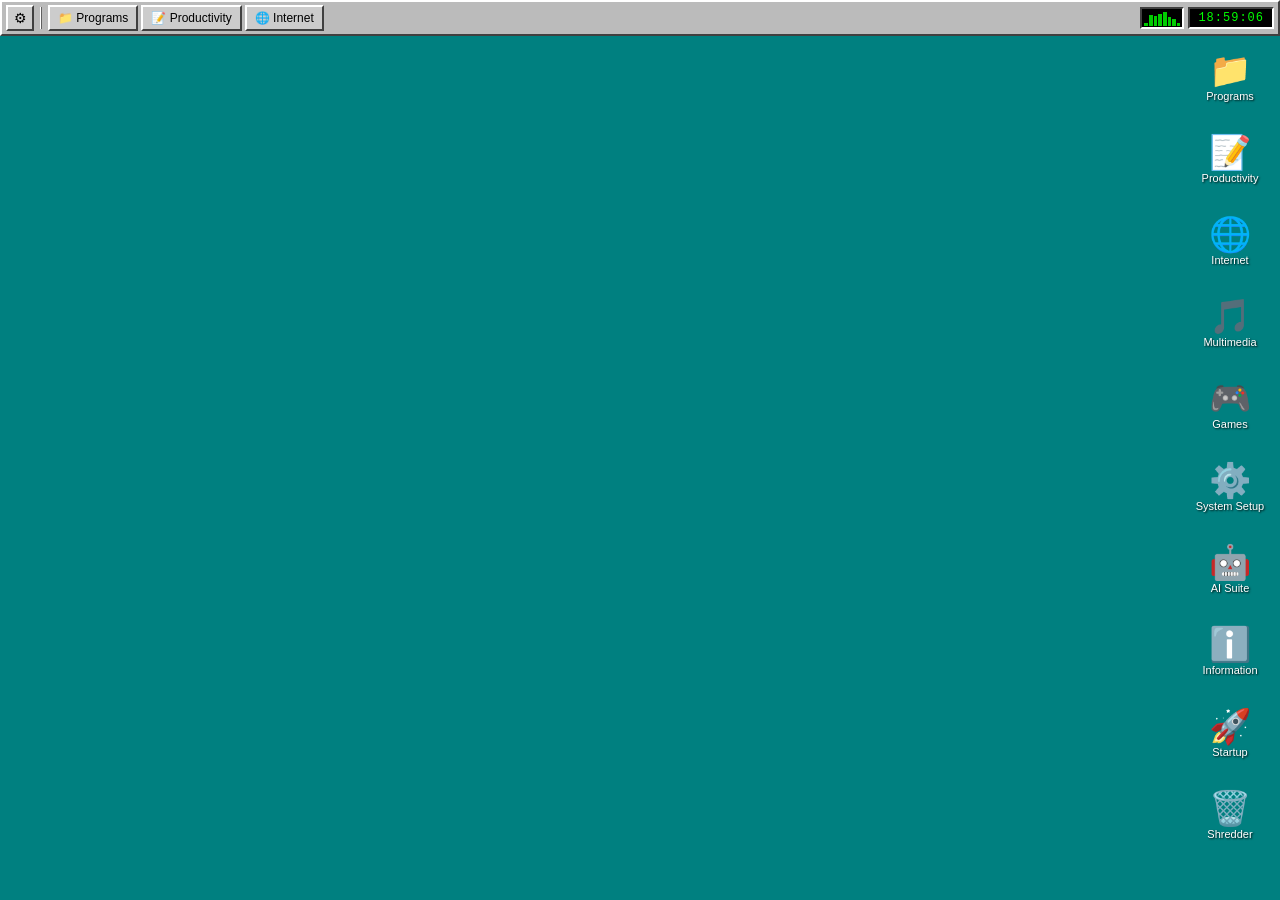
<file: index.html>
<!DOCTYPE html>
<html lang="it">
<head>
  <meta charset="UTF-8">
  <meta name="viewport" content="width=device-width, initial-scale=1.0">
  <title>OS/3 WebWarp — Codename Morgana</title>
  <link rel="stylesheet" href="css/style.css">
</head>
<body>

  <!-- WARPCENTER -->
  <div id="warpcenter">
    <div id="wc-left">
      <button class="wc-btn wc-system-btn" title="OS/3 System" onclick="toggleSystemMenu(this)">&#9881;</button>
      <div class="wc-divider"></div>
      <button class="wc-btn" onclick="openWindow('win-programs')">&#128193; Programs</button>
      <button class="wc-btn" onclick="openWindow('win-productivity')">&#128221; Productivity</button>
      <button class="wc-btn" onclick="openWindow('win-internet')">&#127760; Internet</button>
    </div>
    <div id="wc-windows"></div>
    <div id="wc-right">
      <div id="wc-username" style="font-size:11px; margin-right:8px; color:#333;"></div>
      <div id="wc-pulse"></div>
      <div id="wc-clock">00:00:00</div>
    </div>
  </div>

  <!-- WarpCenter System Menu -->
  <div class="sys-menu" id="wc-sys-menu">
    <div class="sys-menu-item" onclick="doLogout()">Logout...</div>
  </div>

  <!-- DESKTOP -->
  <div id="desktop" onclick="closeSysMenu()">

    <!-- Desktop Icons -->
    <div class="desktop-icon" ondblclick="openWindow('win-programs')">
      <div class="di-icon">&#128193;</div><div class="di-label">Programs</div>
    </div>
    <div class="desktop-icon" ondblclick="openWindow('win-productivity')">
      <div class="di-icon">&#128221;</div><div class="di-label">Productivity</div>
    </div>
    <div class="desktop-icon" ondblclick="openWindow('win-internet')">
      <div class="di-icon">&#127760;</div><div class="di-label">Internet</div>
    </div>
    <div class="desktop-icon" ondblclick="openWindow('win-multimedia')">
      <div class="di-icon">&#127925;</div><div class="di-label">Multimedia</div>
    </div>
    <div class="desktop-icon" ondblclick="openWindow('win-games')">
      <div class="di-icon">&#127918;</div><div class="di-label">Games</div>
    </div>
    <div class="desktop-icon" ondblclick="openWindow('win-setup')">
      <div class="di-icon">&#9881;&#65039;</div><div class="di-label">System Setup</div>
    </div>
    <div class="desktop-icon" ondblclick="openWindow('win-ai')">
      <div class="di-icon">&#129302;</div><div class="di-label">AI Suite</div>
    </div>
    <div class="desktop-icon" ondblclick="openWindow('win-information')">
      <div class="di-icon">&#8505;&#65039;</div><div class="di-label">Information</div>
    </div>
    <div class="desktop-icon" ondblclick="openWindow('win-startup')">
      <div class="di-icon">&#128640;</div><div class="di-label">Startup</div>
    </div>
    <div class="desktop-icon" id="shredder-icon" ondblclick="shred()">
      <div class="di-icon">&#128465;&#65039;</div><div class="di-label">Shredder</div>
    </div>

    <!-- WINDOW: Programs -->
    <div class="warp-window" id="win-programs" data-title="Programs" style="top:70px;left:80px;width:440px;height:320px;">
      <div class="warp-titlebar" onmousedown="startDrag(event,'win-programs')">
        <div class="warp-sysmenu" onclick="showSysMenu(event,'win-programs')">&#128193;</div>
        <span class="warp-title">Programs</span>
        <div class="warp-controls">
          <button class="wbtn" onclick="minimizeWindow('win-programs')" title="Minimize">&#9660;</button>
          <button class="wbtn" onclick="maximizeWindow('win-programs')" title="Maximize">&#9633;</button>
          <button class="wbtn" onclick="hideWindow('win-programs')" title="Hide">&#10005;</button>
        </div>
      </div>
      <div class="warp-menubar">
        <span class="wm-item">File</span><span class="wm-item">View</span><span class="wm-item">Help</span>
      </div>
      <div class="warp-content warp-folder-grid">
        <div class="folder-item" ondblclick="openEditor()"><div class="fi-icon">&#128196;</div><div class="fi-label">Text Editor</div></div>
        <div class="folder-item" ondblclick="openHtmlEditor()"><div class="fi-icon">🌐</div><div class="fi-label">HTML Editor</div></div>
        <div class="folder-item" ondblclick="openCalculator()"><div class="fi-icon">&#128297;</div><div class="fi-label">Calculator</div></div>
        <div class="folder-item" ondblclick="openStickyNotes()"><div class="fi-icon">&#128204;</div><div class="fi-label">Sticky Notes</div></div>
        <div class="folder-item" ondblclick="openKanban()"><div class="fi-icon">&#128203;</div><div class="fi-label">Kanban Board</div></div>
        <div class="folder-item" ondblclick="openLocalFileManager()"><div class="fi-icon">&#128452;</div><div class="fi-label">File Manager</div></div>
      </div>
      <div class="warp-statusbar">6 objects &mdash; 6 ready</div>
    </div>

    <!-- WINDOW: Productivity -->
    <div class="warp-window" id="win-productivity" data-title="Productivity" style="top:90px;left:120px;width:440px;height:300px;">
      <div class="warp-titlebar" onmousedown="startDrag(event,'win-productivity')">
        <div class="warp-sysmenu" onclick="showSysMenu(event,'win-productivity')">&#128221;</div>
        <span class="warp-title">Productivity</span>
        <div class="warp-controls">
          <button class="wbtn" onclick="minimizeWindow('win-productivity')">&#9660;</button>
          <button class="wbtn" onclick="maximizeWindow('win-productivity')">&#9633;</button>
          <button class="wbtn" onclick="hideWindow('win-productivity')">&#10005;</button>
        </div>
      </div>
      <div class="warp-menubar">
        <span class="wm-item">File</span><span class="wm-item">View</span><span class="wm-item">Help</span>
      </div>
      <div class="warp-content warp-folder-grid">
        <div class="folder-item" ondblclick="appNotReady('Markdown Converter')"><div class="fi-icon">&#128209;</div><div class="fi-label">Markdown Converter</div></div>
        <div class="folder-item" ondblclick="appNotReady('PDF Viewer')"><div class="fi-icon">&#128213;</div><div class="fi-label">PDF Viewer</div></div>
        <div class="folder-item" ondblclick="appNotReady('Spreadsheet')"><div class="fi-icon">&#128202;</div><div class="fi-label">Spreadsheet</div></div>
        <div class="folder-item" ondblclick="appNotReady('DeScribe Writer')"><div class="fi-icon">&#9997;&#65039;</div><div class="fi-label">DeScribe Writer</div></div>
      </div>
      <div class="warp-statusbar">4 objects</div>
    </div>

    <!-- WINDOW: Internet -->
    <div class="warp-window" id="win-internet" data-title="Internet" style="top:110px;left:160px;width:440px;height:310px;">
      <div class="warp-titlebar" onmousedown="startDrag(event,'win-internet')">
        <div class="warp-sysmenu" onclick="showSysMenu(event,'win-internet')">&#127760;</div>
        <span class="warp-title">Internet</span>
        <div class="warp-controls">
          <button class="wbtn" onclick="minimizeWindow('win-internet')">&#9660;</button>
          <button class="wbtn" onclick="maximizeWindow('win-internet')">&#9633;</button>
          <button class="wbtn" onclick="hideWindow('win-internet')">&#10005;</button>
        </div>
      </div>
      <div class="warp-menubar">
        <span class="wm-item">File</span><span class="wm-item">View</span><span class="wm-item">Help</span>
      </div>
      <div class="warp-content warp-folder-grid">
        <div class="folder-item" ondblclick="openYoutube()"><div class="fi-icon">&#9654;&#65039;</div><div class="fi-label">YouTube Player</div></div>
        <div class="folder-item" ondblclick="openGithubViewer()"><div class="fi-icon">&#128024;</div><div class="fi-label">GitHub Viewer</div></div>
        <div class="folder-item" ondblclick="openWebBrowser()"><div class="fi-icon">&#127758;</div><div class="fi-label">WebExplorer</div></div>
        <div class="folder-item" ondblclick="openMailClient()"><div class="fi-icon">&#128231;</div><div class="fi-label">Mail Client</div></div>
        <div class="folder-item" ondblclick="openFileManager()"><div class="fi-icon">&#128228;</div><div class="fi-label">File Manager</div></div>
      </div>
      <div class="warp-statusbar">5 objects &mdash; 5 ready</div>
    </div>

    <!-- WINDOW: Multimedia -->
    <div class="warp-window" id="win-multimedia" data-title="Multimedia" style="top:130px;left:200px;width:440px;height:300px;">
      <div class="warp-titlebar" onmousedown="startDrag(event,'win-multimedia')">
        <div class="warp-sysmenu" onclick="showSysMenu(event,'win-multimedia')">&#127925;</div>
        <span class="warp-title">Multimedia</span>
        <div class="warp-controls">
          <button class="wbtn" onclick="minimizeWindow('win-multimedia')">&#9660;</button>
          <button class="wbtn" onclick="maximizeWindow('win-multimedia')">&#9633;</button>
          <button class="wbtn" onclick="hideWindow('win-multimedia')">&#10005;</button>
        </div>
      </div>
      <div class="warp-menubar">
        <span class="wm-item">File</span><span class="wm-item">View</span><span class="wm-item">Help</span>
      </div>
      <div class="warp-content warp-folder-grid">
        <div class="folder-item" ondblclick="openImageViewer()"><div class="fi-icon">🖼️</div><div class="fi-label">Image Viewer</div></div>
        <div class="folder-item" ondblclick="openAudioPlayer()"><div class="fi-icon">&#127925;</div><div class="fi-label">Audio Player</div></div>
        <div class="folder-item" ondblclick="openVideoPlayer()"><div class="fi-icon">&#127916;</div><div class="fi-label">Video Player</div></div>
        <div class="folder-item" ondblclick="openCdPlayer()"><div class="fi-icon">&#128191;</div><div class="fi-label">CD Player</div></div>
      </div>
      <div class="warp-statusbar">4 objects &mdash; 4 ready</div>
    </div>

    <!-- WINDOW: Games -->
    <div class="warp-window" id="win-games" data-title="Games" style="top:150px;left:240px;width:380px;height:270px;">
      <div class="warp-titlebar" onmousedown="startDrag(event,'win-games')">
        <div class="warp-sysmenu" onclick="showSysMenu(event,'win-games')">&#127918;</div>
        <span class="warp-title">Games</span>
        <div class="warp-controls">
          <button class="wbtn" onclick="minimizeWindow('win-games')">&#9660;</button>
          <button class="wbtn" onclick="maximizeWindow('win-games')">&#9633;</button>
          <button class="wbtn" onclick="hideWindow('win-games')">&#10005;</button>
        </div>
      </div>
      <div class="warp-menubar">
        <span class="wm-item">File</span><span class="wm-item">Help</span>
      </div>
      <div class="warp-content warp-folder-grid">
        <div class="folder-item" ondblclick="appNotReady('Solitaire')"><div class="fi-icon">&#127137;</div><div class="fi-label">Solitaire</div></div>
        <div class="folder-item" ondblclick="appNotReady('Mahjongg')"><div class="fi-icon">&#126980;</div><div class="fi-label">Mahjongg</div></div>
        <div class="folder-item" ondblclick="appNotReady('Reversi')"><div class="fi-icon">&#9917;</div><div class="fi-label">Reversi</div></div>
      </div>
      <div class="warp-statusbar">3 objects</div>
    </div>

    <!-- WINDOW: System Setup -->
    <div class="warp-window" id="win-setup" data-title="System Setup" style="top:170px;left:280px;width:440px;height:310px;">
      <div class="warp-titlebar" onmousedown="startDrag(event,'win-setup')">
        <div class="warp-sysmenu" onclick="showSysMenu(event,'win-setup')">&#9881;&#65039;</div>
        <span class="warp-title">System Setup</span>
        <div class="warp-controls">
          <button class="wbtn" onclick="minimizeWindow('win-setup')">&#9660;</button>
          <button class="wbtn" onclick="maximizeWindow('win-setup')">&#9633;</button>
          <button class="wbtn" onclick="hideWindow('win-setup')">&#10005;</button>
        </div>
      </div>
      <div class="warp-menubar">
        <span class="wm-item">File</span><span class="wm-item">View</span><span class="wm-item">Help</span>
      </div>
      <div class="warp-content warp-folder-grid">
        <div class="folder-item" ondblclick="appNotReady('Display Settings')"><div class="fi-icon">&#128250;</div><div class="fi-label">Display</div></div>
        <div class="folder-item" ondblclick="appNotReady('Mouse & Keyboard')"><div class="fi-icon">&#128432;</div><div class="fi-label">Mouse &amp; Keyboard</div></div>
        <div class="folder-item" ondblclick="openApiKeys()"><div class="fi-icon">&#128273;</div><div class="fi-label">API Keys</div></div>
        <div class="folder-item" ondblclick="appNotReady('User Profiles')"><div class="fi-icon">&#128100;</div><div class="fi-label">User Profiles</div></div>
        <div class="folder-item" ondblclick="appNotReady('Network')"><div class="fi-icon">&#127760;</div><div class="fi-label">Network</div></div>
        <div class="folder-item" ondblclick="appNotReady('Background')"><div class="fi-icon">&#127912;</div><div class="fi-label">Background</div></div>
      </div>
      <div class="warp-statusbar">6 objects</div>
    </div>

    <!-- WINDOW: AI Suite -->
    <div class="warp-window" id="win-ai" data-title="AI Suite" style="top:190px;left:320px;width:440px;height:310px;">
      <div class="warp-titlebar" onmousedown="startDrag(event,'win-ai')">
        <div class="warp-sysmenu" onclick="showSysMenu(event,'win-ai')">&#129302;</div>
        <span class="warp-title">AI Suite</span>
        <div class="warp-controls">
          <button class="wbtn" onclick="minimizeWindow('win-ai')">&#9660;</button>
          <button class="wbtn" onclick="maximizeWindow('win-ai')">&#9633;</button>
          <button class="wbtn" onclick="hideWindow('win-ai')">&#10005;</button>
        </div>
      </div>
      <div class="warp-menubar">
        <span class="wm-item">File</span><span class="wm-item">Help</span>
      </div>
      <div class="warp-content warp-folder-grid">
        <div class="folder-item" ondblclick="openAiChat()"><div class="fi-icon">&#129302;</div><div class="fi-label">VoiceType Chat</div></div>
        <div class="folder-item" ondblclick="openImageGen()"><div class="fi-icon">&#127775;</div><div class="fi-label">Image Generator</div></div>
        <div class="folder-item" ondblclick="appNotReady('Text-to-Speech')"><div class="fi-icon">&#128264;</div><div class="fi-label">Text-to-Speech</div></div>
      </div>
      <div class="warp-statusbar">3 objects — requires OpenAI API key</div>
    </div>

    <!-- WINDOW: Information -->
    <div class="warp-window" id="win-information" data-title="Information" style="top:210px;left:360px;width:400px;height:280px;">
      <div class="warp-titlebar" onmousedown="startDrag(event,'win-information')">
        <div class="warp-sysmenu" onclick="showSysMenu(event,'win-information')">&#8505;&#65039;</div>
        <span class="warp-title">Information</span>
        <div class="warp-controls">
          <button class="wbtn" onclick="minimizeWindow('win-information')">&#9660;</button>
          <button class="wbtn" onclick="maximizeWindow('win-information')">&#9633;</button>
          <button class="wbtn" onclick="hideWindow('win-information')">&#10005;</button>
        </div>
      </div>
      <div class="warp-menubar">
        <span class="wm-item">Help</span>
      </div>
      <div class="warp-content" style="overflow-y:auto;">
        <div class="warp-info-box">
          <h3>OS/3 WebWarp</h3>
          <p>Codename: <strong>Morgana</strong></p>
          <p>Build: <strong>0.6.0</strong> &mdash; Phase 6 in progress</p>
          <p>Inspired by IBM OS/2 Warp 4 &ldquo;Merlin&rdquo; (1996)</p>
          <hr>
          <p><strong>Phase 1-5</strong> &mdash; Shell, Auth, Apps, AI, Multimedia</p>
          <p><strong>Phase 6</strong> &mdash; System: Logout, App Close, Bug fixes</p>
          <hr>
          <p>Stack: HTML &middot; CSS &middot; JavaScript (Vanilla)</p>
          <p>Backend: PHP &middot; JSON Storage (no SQL)</p>
          <p>AI: OpenAI API (GPT-4o, DALL-E 3)</p>
          <p>35 files &middot; 5,550 lines of code</p>
          <hr>
          <p>Developed by: <strong>Vivacity Design</strong></p>
          <p>Author: Alessandro Demontis &mdash; Rome, Italy</p>
        </div>
      </div>
      <div class="warp-statusbar">v0.6.0 &mdash; May 2026</div>
    </div>

    <!-- WINDOW: Startup -->
    <div class="warp-window" id="win-startup" data-title="Startup" style="top:230px;left:400px;width:380px;height:240px;">
      <div class="warp-titlebar" onmousedown="startDrag(event,'win-startup')">
        <div class="warp-sysmenu" onclick="showSysMenu(event,'win-startup')">&#128640;</div>
        <span class="warp-title">Startup</span>
        <div class="warp-controls">
          <button class="wbtn" onclick="minimizeWindow('win-startup')">&#9660;</button>
          <button class="wbtn" onclick="maximizeWindow('win-startup')">&#9633;</button>
          <button class="wbtn" onclick="hideWindow('win-startup')">&#10005;</button>
        </div>
      </div>
      <div class="warp-menubar">
        <span class="wm-item">File</span><span class="wm-item">Help</span>
      </div>
      <div class="warp-content">
        <p class="empty-folder">No startup programs configured.<br>Drag application objects here to auto-launch at session start.</p>
      </div>
      <div class="warp-statusbar">0 objects</div>
    </div>

    <!-- System Context Menu -->
    <div class="sys-menu" id="sys-menu">
      <div class="sys-menu-item" onclick="restoreWin()">Restore</div>
      <div class="sys-menu-item" onclick="moveWin()">Move</div>
      <div class="sys-menu-item" onclick="sizeWin()">Size</div>
      <div class="sys-menu-item" onclick="minimizeSys()">Minimize &#9660;</div>
      <div class="sys-menu-item" onclick="maximizeSys()">Maximize &#9633;</div>
      <div class="sys-menu-divider"></div>
      <div class="sys-menu-item" onclick="hideSys()">Hide &#10005;</div>
      <div class="sys-menu-item" onclick="closeSys()">Close</div>
    </div>

    <!-- Toast -->
    <div id="toast"></div>

  </div><!-- /desktop -->

  <script src="js/desktop.js"></script>
  <!-- Shared utilities -->
  <script src="js/filedlg.js"></script>
  <!-- Phase 3 Apps -->
  <script src="js/apps/editor.js"></script>
  <script src="js/apps/calculator.js"></script>
  <script src="js/apps/stickynotes.js"></script>
  <script src="js/apps/kanban.js"></script>
  <!-- Phase 6 Apps: HTML Editor, File Manager -->
  <script src="js/apps/htmleditor.js"></script>
  <script src="js/apps/filemanager.js"></script>
  <!-- Phase 4 AI & Integrations -->
  <script src="js/apps/aichat.js"></script>
  <script src="js/apps/github.js"></script>
  <script src="js/apps/youtube.js"></script>
  <script src="js/apps/imagegen.js"></script>
  <script src="js/apps/apikeys.js"></script>
  <!-- Phase 5 Internet & Multimedia -->
  <script src="js/apps/webbrowser.js"></script>
  <script src="js/apps/mailclient.js"></script>
  <script src="js/apps/ftpclient.js"></script>
  <script src="js/apps/audioplayer.js"></script>
  <script src="js/apps/videoplayer.js"></script>
  <script src="js/apps/cdplayer.js"></script>
  <script src="js/apps/imageviewer.js"></script>
  </body>
</html>
</file>
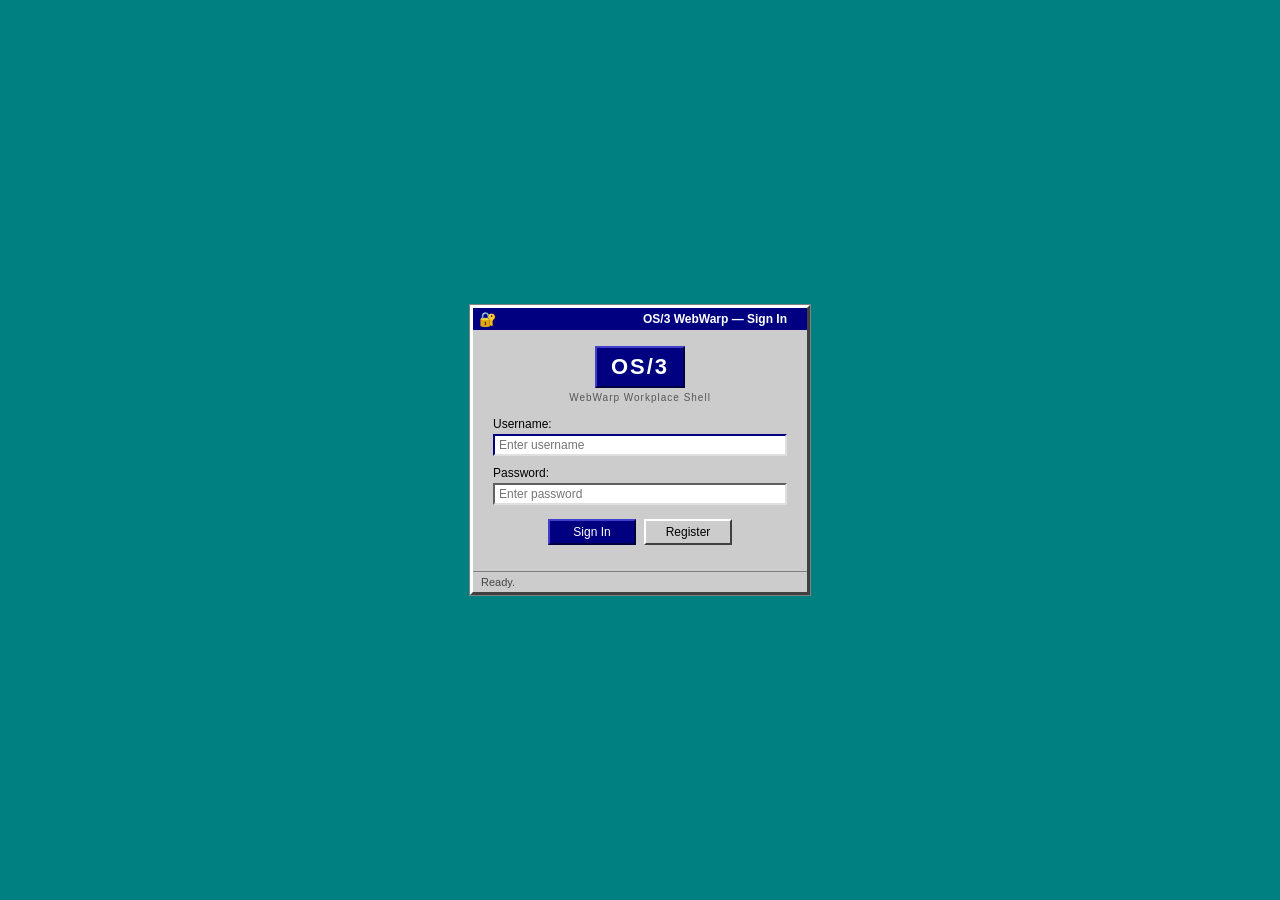
<file: login.html>
<!DOCTYPE html>
<html lang="it">
<head>
  <meta charset="UTF-8">
  <meta name="viewport" content="width=device-width, initial-scale=1">
  <title>OS/3 WebWarp — Sign In</title>
  <style>
    :root {
      --c-desktop: #008080;
      --c-gray:    #AAAAAA;
      --c-lgray:   #CCCCCC;
      --c-dgray:   #808080;
      --c-white:   #FFFFFF;
      --c-black:   #000000;
      --c-title:   #000080;
      --c-btn:     #CCCCCC;
      --c-hi:      #DFDFDF;
      --c-lo:      #606060;
      --c-dark:    #404040;
    }
    *, *::before, *::after { box-sizing: border-box; margin: 0; padding: 0; }
    body {
      font-family: 'Segoe UI', Arial, sans-serif;
      font-size: 13px;
      background: var(--c-desktop);
      height: 100vh;
      display: flex;
      align-items: center;
      justify-content: center;
      user-select: none;
    }

    /* OS/2 style dialog box */
    .login-box {
      background: var(--c-lgray);
      width: 340px;
      border-top:    3px solid var(--c-white);
      border-left:   3px solid var(--c-white);
      border-right:  3px solid var(--c-dark);
      border-bottom: 3px solid var(--c-dark);
      outline: 1px solid var(--c-dgray);
    }

    .lb-titlebar {
      background: var(--c-title);
      color: #fff;
      font-size: 12px;
      font-weight: bold;
      padding: 3px 6px;
      display: flex;
      align-items: center;
      gap: 6px;
    }
    .lb-titlebar span { flex: 1; }
    .lb-icon { font-size: 14px; }

    .lb-body { padding: 16px 20px 10px; }

    /* OS/2 logo area */
    .os2-brand {
      text-align: center;
      margin-bottom: 14px;
    }
    .os2-logo {
      display: inline-block;
      background: #000080;
      color: #fff;
      font-size: 22px;
      font-weight: bold;
      padding: 6px 14px;
      letter-spacing: 2px;
      border-top:    2px solid #4040CC;
      border-left:   2px solid #4040CC;
      border-right:  2px solid #000040;
      border-bottom: 2px solid #000040;
    }
    .os2-sub {
      font-size: 10px;
      color: #555;
      margin-top: 4px;
      letter-spacing: 1px;
    }

    /* Inset label+field rows */
    .field-row {
      margin-bottom: 10px;
    }
    .field-row label {
      display: block;
      font-size: 12px;
      margin-bottom: 3px;
      color: #000;
    }
    .field-row input {
      width: 100%;
      height: 22px;
      padding: 0 4px;
      font-size: 12px;
      font-family: inherit;
      background: #fff;
      color: #000;
      border-top:    2px solid var(--c-lo);
      border-left:   2px solid var(--c-lo);
      border-right:  2px solid var(--c-hi);
      border-bottom: 2px solid var(--c-hi);
      outline: none;
    }
    .field-row input:focus {
      border-top:    2px solid #000080;
      border-left:   2px solid #000080;
      outline: none;
    }

    /* Error message */
    .err-box {
      background: #FFEEEE;
      border: 1px solid #CC0000;
      color: #CC0000;
      font-size: 11px;
      padding: 4px 8px;
      margin-bottom: 10px;
      display: none;
    }
    .err-box.show { display: block; }

    /* Button row */
    .btn-row {
      display: flex;
      justify-content: center;
      gap: 8px;
      margin-top: 14px;
      padding-bottom: 16px;
    }
    .os2-btn {
      height: 26px;
      min-width: 88px;
      padding: 0 14px;
      background: var(--c-btn);
      border: none;
      cursor: pointer;
      font-size: 12px;
      font-family: inherit;
      color: var(--c-black);
      border-top:    2px solid var(--c-white);
      border-left:   2px solid var(--c-white);
      border-right:  2px solid var(--c-dark);
      border-bottom: 2px solid var(--c-dark);
    }
    .os2-btn:active {
      border-top:    2px solid var(--c-dark);
      border-left:   2px solid var(--c-dark);
      border-right:  2px solid var(--c-white);
      border-bottom: 2px solid var(--c-white);
      padding-top: 2px;
    }
    .os2-btn.primary {
      background: #000080;
      color: #fff;
      border-top:    2px solid #4040CC;
      border-left:   2px solid #4040CC;
      border-right:  2px solid #000040;
      border-bottom: 2px solid #000040;
    }
    .os2-btn.primary:active {
      border-top:    2px solid #000040;
      border-left:   2px solid #000040;
      border-right:  2px solid #4040CC;
      border-bottom: 2px solid #4040CC;
    }

    /* Status line */
    .lb-status {
      border-top: 1px solid var(--c-dgray);
      padding: 4px 8px;
      font-size: 11px;
      color: #444;
      background: var(--c-lgray);
      min-height: 20px;
    }

    /* loading spinner */
    .spinner { display: none; }
    .spinner.show { display: inline; }
  </style>
</head>
<body>

<div class="login-box">
  <div class="lb-titlebar">
    <span class="lb-icon">🔐</span>
    <span>OS/3 WebWarp — Sign In</span>
  </div>

  <div class="lb-body">
    <div class="os2-brand">
      <div class="os2-logo">OS/3</div>
      <div class="os2-sub">WebWarp Workplace Shell</div>
    </div>

    <div class="err-box" id="err-box"></div>

    <form id="login-form" onsubmit="doLogin(event)">
      <div class="field-row">
        <label for="username">Username:</label>
        <input type="text" id="username" name="username" autocomplete="username"
               autofocus maxlength="64" placeholder="Enter username">
      </div>
      <div class="field-row">
        <label for="password">Password:</label>
        <input type="password" id="password" name="password" autocomplete="current-password"
               maxlength="128" placeholder="Enter password">
      </div>

      <div class="btn-row">
        <button type="submit" class="os2-btn primary" id="btn-login">
          Sign In <span class="spinner" id="spin">⏳</span>
        </button>
        <button type="button" class="os2-btn" onclick="showRegister()">Register</button>
      </div>
    </form>

    <!-- Registration sub-form (hidden by default) -->
    <form id="reg-form" style="display:none" onsubmit="doRegister(event)">
      <div class="field-row">
        <label for="reg-user">New Username:</label>
        <input type="text" id="reg-user" name="reg-user" maxlength="64">
      </div>
      <div class="field-row">
        <label for="reg-pass">Password:</label>
        <input type="password" id="reg-pass" name="reg-pass" maxlength="128">
      </div>
      <div class="field-row">
        <label for="reg-pass2">Confirm Password:</label>
        <input type="password" id="reg-pass2" name="reg-pass2" maxlength="128">
      </div>
      <div class="btn-row">
        <button type="submit" class="os2-btn primary">Create Account</button>
        <button type="button" class="os2-btn" onclick="showLogin()">← Back</button>
      </div>
    </form>
  </div>

  <div class="lb-status" id="status">Ready.</div>
</div>

<script>
'use strict';

function setStatus(msg) {
  document.getElementById('status').textContent = msg;
}
function setError(msg) {
  const el = document.getElementById('err-box');
  el.textContent = msg;
  el.classList.toggle('show', !!msg);
}
function setSpin(on) {
  document.getElementById('spin').classList.toggle('show', on);
  document.getElementById('btn-login').disabled = on;
}

function showRegister() {
  setError('');
  document.getElementById('login-form').style.display = 'none';
  document.getElementById('reg-form').style.display   = '';
  setStatus('Create a new account.');
}
function showLogin() {
  setError('');
  document.getElementById('reg-form').style.display  = 'none';
  document.getElementById('login-form').style.display = '';
  setStatus('Ready.');
}

async function doLogin(e) {
  e.preventDefault();
  setError('');
  const user = document.getElementById('username').value.trim();
  const pass = document.getElementById('password').value;
  if (!user || !pass) { setError('Please enter username and password.'); return; }
  setSpin(true);
  setStatus('Signing in…');
  try {
    const res  = await fetch('backend/auth.php', {
      method:  'POST',
      headers: { 'Content-Type': 'application/json' },
      body:    JSON.stringify({ action: 'login', username: user, password: pass })
    });
    const data = await res.json();
    if (data.ok) {
      setStatus('Access granted. Loading desktop…');
      window.location.href = 'index.php';
    } else {
      setError(data.error || 'Login failed.');
      setStatus('Access denied.');
    }
  } catch (err) {
    setError('Connection error: ' + err.message);
    setStatus('Error.');
  } finally {
    setSpin(false);
  }
}

async function doRegister(e) {
  e.preventDefault();
  setError('');
  const user  = document.getElementById('reg-user').value.trim();
  const pass  = document.getElementById('reg-pass').value;
  const pass2 = document.getElementById('reg-pass2').value;
  if (!user || !pass)        { setError('All fields required.'); return; }
  if (pass !== pass2)        { setError('Passwords do not match.'); return; }
  if (pass.length < 6)       { setError('Password must be at least 6 characters.'); return; }
  if (!/^[a-zA-Z0-9_\-\.]+$/.test(user)) {
    setError('Username may only contain letters, numbers, _ . -'); return;
  }
  setStatus('Creating account…');
  try {
    const res  = await fetch('backend/auth.php', {
      method:  'POST',
      headers: { 'Content-Type': 'application/json' },
      body:    JSON.stringify({ action: 'register', username: user, password: pass })
    });
    const data = await res.json();
    if (data.ok) {
      setStatus('Account created. Signing in…');
      window.location.href = 'index.php';
    } else {
      setError(data.error || 'Registration failed.');
      setStatus('Error.');
    }
  } catch (err) {
    setError('Connection error: ' + err.message);
    setStatus('Error.');
  }
}
</script>
</body>
</html>
</file>
<file: css/style.css>
/* ============================================================
   OS/3 WebWarp — Codename Morgana
   style.css — Faithful OS/2 Warp 4 "Merlin" (1996) aesthetic
   ============================================================ */

:root {
  --c-desktop:     #008080;
  --c-gray:        #AAAAAA;
  --c-lgray:       #CCCCCC;
  --c-dgray:       #808080;
  --c-white:       #FFFFFF;
  --c-black:       #000000;
  --c-title-a:     #000080;
  --c-title-i:     #808080;
  --c-title-txt:   #FFFFFF;
  --c-wc-bg:       #BBBBBB;
  --c-border-hi:   #DFDFDF;
  --c-border-lo:   #606060;
  --c-border-dark: #404040;
  --c-btn-bg:      #CCCCCC;
  --c-menubar:     #CCCCCC;
}

/* ---------- RESET ---------- */
*, *::before, *::after { box-sizing: border-box; margin: 0; padding: 0; }

body {
  font-family: 'Segoe UI', Arial, Helvetica, sans-serif;
  font-size: 13px;
  background: var(--c-desktop);
  overflow: hidden;
  height: 100vh;
  width: 100vw;
  user-select: none;
  cursor: default;
}

/* ============================================================
   WARPCENTER
   ============================================================ */
#warpcenter {
  position: fixed;
  top: 0; left: 0; right: 0;
  height: 36px;
  background: var(--c-wc-bg);
  display: flex;
  align-items: center;
  padding: 2px 4px;
  gap: 2px;
  z-index: 9999;
  border-top:    2px solid var(--c-white);
  border-left:   2px solid var(--c-white);
  border-right:  2px solid var(--c-border-dark);
  border-bottom: 2px solid var(--c-border-dark);
}

#wc-left {
  display: flex;
  align-items: center;
  gap: 3px;
  flex-shrink: 0;
}

.wc-divider {
  width: 2px;
  height: 22px;
  background: var(--c-border-lo);
  border-left: 1px solid var(--c-white);
  margin: 0 3px;
}

#wc-windows {
  flex: 1;
  display: flex;
  align-items: center;
  gap: 3px;
  overflow-x: auto;
  scrollbar-width: none;
  padding: 0 4px;
}
#wc-windows::-webkit-scrollbar { display: none; }

#wc-right {
  display: flex;
  align-items: center;
  gap: 4px;
  flex-shrink: 0;
}

.wc-btn {
  height: 26px;
  padding: 0 8px;
  background: var(--c-btn-bg);
  border: none;
  cursor: pointer;
  font-size: 12px;
  font-family: inherit;
  color: var(--c-black);
  white-space: nowrap;
  border-top:    2px solid var(--c-white);
  border-left:   2px solid var(--c-white);
  border-right:  2px solid var(--c-border-dark);
  border-bottom: 2px solid var(--c-border-dark);
}
.wc-btn:active {
  border-top:    2px solid var(--c-border-dark);
  border-left:   2px solid var(--c-border-dark);
  border-right:  2px solid var(--c-white);
  border-bottom: 2px solid var(--c-white);
  padding-top: 1px;
  padding-left: 9px;
}
.wc-system-btn {
  width: 28px;
  padding: 0;
  font-size: 14px;
  display: flex;
  align-items: center;
  justify-content: center;
}

/* Generic OS/2 Button */
.os2-btn {
  height: 24px;
  padding: 0 12px;
  background: var(--c-btn-bg);
  border: none;
  cursor: pointer;
  font-size: 12px;
  font-family: inherit;
  color: var(--c-black);
  border-top:    2px solid var(--c-white);
  border-left:   2px solid var(--c-white);
  border-right:  2px solid var(--c-border-dark);
  border-bottom: 2px solid var(--c-border-dark);
  outline: none;
}
.os2-btn:active {
  border-top:    2px solid var(--c-border-dark);
  border-left:   2px solid var(--c-border-dark);
  border-right:  2px solid var(--c-white);
  border-bottom: 2px solid var(--c-white);
  padding-top: 1px;
}

.wc-win-btn {
  height: 26px;
  padding: 0 8px;
  background: var(--c-btn-bg);
  border-top:    2px solid var(--c-white);
  border-left:   2px solid var(--c-white);
  border-right:  2px solid var(--c-border-dark);
  border-bottom: 2px solid var(--c-border-dark);
  font-size: 11px;
  font-family: inherit;
  cursor: pointer;
  max-width: 120px;
  overflow: hidden;
  text-overflow: ellipsis;
  white-space: nowrap;
  color: var(--c-black);
}
.wc-win-btn.active-win {
  border-top:    2px solid var(--c-border-dark);
  border-left:   2px solid var(--c-border-dark);
  border-right:  2px solid var(--c-white);
  border-bottom: 2px solid var(--c-white);
  background: var(--c-gray);
}

#wc-clock {
  background: #000;
  color: #00FF00;
  font-family: 'Courier New', monospace;
  font-size: 12px;
  padding: 2px 8px;
  letter-spacing: 1px;
  min-width: 64px;
  text-align: center;
  border-top:    2px solid var(--c-border-dark);
  border-left:   2px solid var(--c-border-dark);
  border-right:  2px solid var(--c-white);
  border-bottom: 2px solid var(--c-white);
}

#wc-pulse {
  width: 44px;
  height: 22px;
  background: #000;
  border-top:    2px solid var(--c-border-dark);
  border-left:   2px solid var(--c-border-dark);
  border-right:  2px solid var(--c-white);
  border-bottom: 2px solid var(--c-white);
  position: relative;
  overflow: hidden;
  display: flex;
  align-items: flex-end;
  gap: 1px;
  padding: 1px 2px;
}
.pulse-bar {
  width: 4px;
  background: #00CC00;
  min-height: 2px;
  transition: height 0.15s ease;
}

/* ============================================================
   DESKTOP
   ============================================================ */
#desktop {
  position: fixed;
  top: 40px; left: 0; right: 0; bottom: 0;
  overflow: hidden;
}

.desktop-icon {
  position: absolute;
  width: 76px;
  text-align: center;
  padding: 4px 2px;
  cursor: default;
  border: 1px solid transparent;
}
.desktop-icon:hover { border: 1px dotted rgba(255,255,255,0.6); }
.desktop-icon.selected { background: rgba(0,0,128,0.5); }

.di-icon {
  font-size: 34px;
  line-height: 1;
  margin-bottom: 3px;
}
.di-label {
  font-size: 11px;
  color: #fff;
  text-shadow: 1px 1px 2px rgba(0,0,0,0.9);
  word-break: break-word;
  line-height: 1.25;
}
.desktop-icon:hover .di-label,
.desktop-icon.selected .di-label {
  background: #000080;
  outline: 1px dotted #fff;
  color: #fff;
}

/* ============================================================
   WARP WINDOWS
   ============================================================ */
.warp-window {
  position: absolute;
  display: none;
  flex-direction: column;
  background: var(--c-lgray);
  min-width: 180px;
  min-height: 80px;
  z-index: 100;
  border-top:    2px solid var(--c-white);
  border-left:   2px solid var(--c-white);
  border-right:  2px solid var(--c-black);
  border-bottom: 2px solid var(--c-black);
  outline: 1px solid var(--c-dgray);
  resize: both;
  overflow: hidden;
}
.warp-window.open   { display: flex; }
.warp-window.maximized {
  top: 0 !important; left: 0 !important;
  width: 100vw !important; height: calc(100vh - 40px) !important;
  resize: none;
}

.warp-titlebar {
  display: flex;
  align-items: center;
  height: 22px;
  padding: 0 2px;
  background: var(--c-title-a);
  color: var(--c-title-txt);
  cursor: move;
  flex-shrink: 0;
}
.warp-window.inactive .warp-titlebar { background: var(--c-title-i); }

.warp-sysmenu {
  width: 18px; height: 18px;
  margin-right: 4px;
  font-size: 13px; line-height: 18px;
  text-align: center;
  flex-shrink: 0;
  cursor: pointer;
  background: var(--c-gray);
  color: var(--c-black);
  border-top:    1px solid var(--c-border-hi);
  border-left:   1px solid var(--c-border-hi);
  border-right:  1px solid var(--c-border-lo);
  border-bottom: 1px solid var(--c-border-lo);
}

.warp-title {
  flex: 1;
  font-size: 12px;
  font-weight: bold;
  white-space: nowrap;
  overflow: hidden;
  text-overflow: ellipsis;
  padding: 0 4px;
  pointer-events: none;
}

.warp-controls {
  display: flex;
  gap: 2px;
  flex-shrink: 0;
}
.wbtn {
  width: 18px; height: 18px;
  font-size: 9px;
  display: flex; align-items: center; justify-content: center;
  cursor: pointer;
  background: var(--c-btn-bg);
  color: var(--c-black);
  border: none;
  border-top:    2px solid var(--c-white);
  border-left:   2px solid var(--c-white);
  border-right:  2px solid var(--c-border-dark);
  border-bottom: 2px solid var(--c-border-dark);
  padding: 0;
  font-family: inherit;
}
.wbtn:active {
  border-top:    2px solid var(--c-border-dark);
  border-left:   2px solid var(--c-border-dark);
  border-right:  2px solid var(--c-white);
  border-bottom: 2px solid var(--c-white);
}

.warp-menubar {
  display: flex;
  background: var(--c-menubar);
  border-bottom: 1px solid var(--c-dgray);
  flex-shrink: 0;
  height: 20px;
  align-items: center;
}
.wm-item {
  padding: 0 8px;
  font-size: 12px;
  height: 100%;
  display: flex;
  align-items: center;
  cursor: default;
}
.wm-item:hover { background: #000080; color: #fff; }

.warp-content {
  flex: 1;
  padding: 8px;
  overflow: auto;
  background: var(--c-lgray);
}

.warp-statusbar {
  height: 20px;
  padding: 0 6px;
  font-size: 11px;
  color: #333;
  display: flex;
  align-items: center;
  background: var(--c-lgray);
  border-top: 1px solid var(--c-dgray);
  flex-shrink: 0;
}

.warp-folder-grid {
  display: flex;
  flex-wrap: wrap;
  gap: 6px;
  align-content: flex-start;
}

.folder-item {
  width: 72px;
  text-align: center;
  padding: 4px 2px;
  cursor: default;
  border: 1px solid transparent;
}
.folder-item:hover { background: #000080; border: 1px dotted #fff; }
.fi-icon { font-size: 28px; margin-bottom: 3px; }
.fi-label { font-size: 11px; word-break: break-word; line-height: 1.2; }
.folder-item:hover .fi-label { color: #fff; }

.warp-info-box {
  background: var(--c-white);
  padding: 14px;
  border-top:    2px solid var(--c-border-lo);
  border-left:   2px solid var(--c-border-lo);
  border-right:  2px solid var(--c-border-hi);
  border-bottom: 2px solid var(--c-border-hi);
}
.warp-info-box h3 { font-size: 15px; color: #000080; margin-bottom: 8px; }
.warp-info-box p  { font-size: 12px; margin-bottom: 4px; }
.warp-info-box hr { border: none; border-top: 1px solid #ccc; margin: 6px 0; }

.empty-folder {
  padding: 16px;
  color: #555;
  font-size: 12px;
  font-style: italic;
  line-height: 1.6;
}

/* ============================================================
   SYSTEM CONTEXT MENU
   ============================================================ */
.sys-menu {
  position: absolute;
  display: none;
  background: var(--c-lgray);
  min-width: 140px;
  z-index: 99999;
  border-top:    2px solid var(--c-white);
  border-left:   2px solid var(--c-white);
  border-right:  2px solid var(--c-black);
  border-bottom: 2px solid var(--c-black);
}
.sys-menu.open { display: block; }
.sys-menu-item {
  padding: 4px 16px;
  font-size: 12px;
  cursor: default;
}
.sys-menu-item:hover { background: #000080; color: #fff; }
.sys-menu-divider {
  height: 1px;
  background: var(--c-dgray);
  margin: 2px 4px;
}

/* ============================================================
   TOAST NOTIFICATION
   ============================================================ */
#toast {
  position: fixed;
  bottom: 20px; left: 50%;
  transform: translateX(-50%);
  background: #000080;
  color: #fff;
  padding: 8px 20px;
  font-size: 12px;
  z-index: 999999;
  opacity: 0;
  pointer-events: none;
  transition: opacity 0.2s ease;
  border-top:    2px solid var(--c-border-hi);
  border-left:   2px solid var(--c-border-hi);
  border-right:  2px solid var(--c-border-lo);
  border-bottom: 2px solid var(--c-border-lo);
}
#toast.show { opacity: 1; }

/* ============================================================
   SCROLLBARS (OS/2 style)
   ============================================================ */
::-webkit-scrollbar { width: 16px; height: 16px; }
::-webkit-scrollbar-track {
  background: var(--c-lgray);
  border: 1px solid var(--c-dgray);
}
::-webkit-scrollbar-thumb {
  background: var(--c-gray);
  border-top:    2px solid var(--c-white);
  border-left:   2px solid var(--c-white);
  border-right:  2px solid var(--c-border-dark);
  border-bottom: 2px solid var(--c-border-dark);
}
::-webkit-scrollbar-button {
  background: var(--c-lgray);
  border-top:    2px solid var(--c-white);
  border-left:   2px solid var(--c-white);
  border-right:  2px solid var(--c-border-dark);
  border-bottom: 2px solid var(--c-border-dark);
  height: 16px;
  width: 16px;
  display: block;
}
</file>
